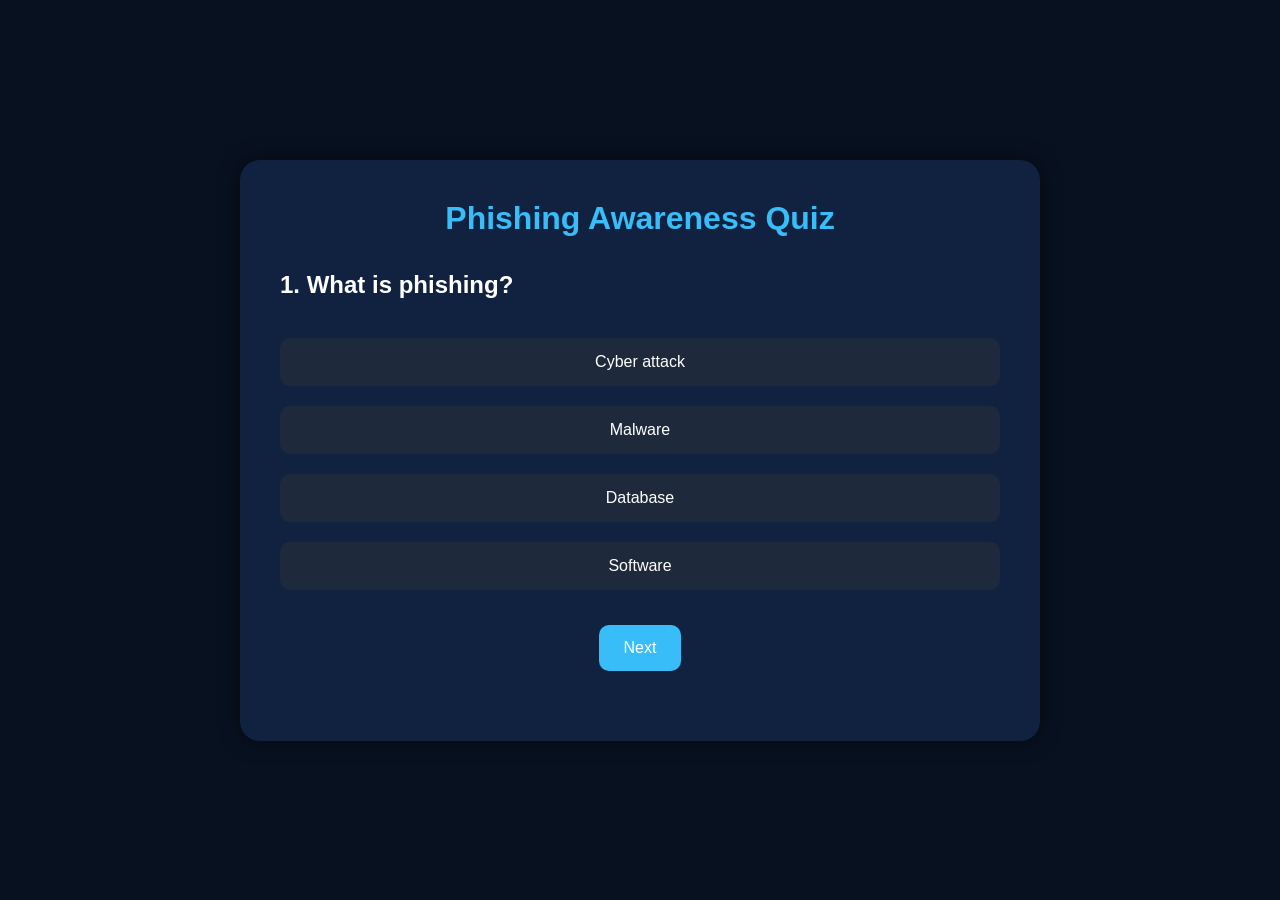
<file: quiz.html>
<!DOCTYPE html>
<html lang="en">

<head>

<meta charset="UTF-8">
<meta name="viewport" content="width=device-width, initial-scale=1.0">

<title>Phishing Awareness Quiz</title>

<style>

/* ================= GLOBAL ================= */

*{
    margin:0;
    padding:0;
    box-sizing:border-box;
    font-family:Arial, sans-serif;
}

body{
    background:#081120;
    color:white;
    display:flex;
    justify-content:center;
    align-items:center;
    min-height:100vh;
    padding:20px;
}

/* ================= QUIZ CONTAINER ================= */

.quiz-container{
    width:100%;
    max-width:800px;
    background:#112240;
    padding:40px;
    border-radius:20px;
    box-shadow:0 0 20px rgba(0,0,0,0.5);
}

.quiz-container h1{
    text-align:center;
    margin-bottom:30px;
    color:#38bdf8;
}

#question{
    margin-bottom:25px;
    line-height:1.5;
}

/* ================= BUTTONS ================= */

.btn{
    width:100%;
    padding:15px;
    margin:10px 0;
    border:none;
    border-radius:10px;
    background:#1e293b;
    color:white;
    cursor:pointer;
    transition:0.3s;
    font-size:16px;
}

.btn:hover{
    background:rgb(11, 25, 27);
}

.correct{
    background:green !important;
}

.wrong{
    background:red !important;
}

/* ================= NEXT BUTTON ================= */

#next-btn{
    margin:25px auto 0;
    padding:14px 25px;
    border:none;
    border-radius:10px;
    background:#38bdf8;
    color:white;
    cursor:pointer;
    display:block;
    font-size:16px;
}

/* ================= RESULT ================= */

#result-box{
    margin-top:30px;
    text-align:center;
}

#result-box h2{
    color:#38bdf8;
    margin-bottom:20px;
}

#result-box p{
    margin:10px 0;
    font-size:18px;
}

#result-box h3{
    margin-top:20px;
    font-size:25px;
}

#result-box button{
    margin-top:20px;
    padding:15px 30px;
    border:none;
    border-radius:10px;
    background:#0ea5e9;
    color:white;
    cursor:pointer;
    font-size:16px;
}

/* ================= MOBILE ================= */

@media(max-width:768px){

    .quiz-container{
        padding:25px;
    }

    .btn{
        font-size:14px;
    }

}

</style>

</head>

<body>

<div class="quiz-container">

    <h1>Phishing Awareness Quiz</h1>

    <div id="question-container">

        <h2 id="question"></h2>

        <div id="answer-buttons"></div>

    </div>

    <button id="next-btn">
        Next
    </button>

    <div id="result-box"></div>

</div>

<script>

/* ================= QUESTIONS ================= */

const questions = [

{
question:"What is phishing?",
answers:[
{text:"Cyber attack",correct:true},
{text:"Malware",correct:false},
{text:"Database",correct:false},
{text:"Software",correct:false}
]
},

{
question:"Which is a phishing sign?",
answers:[
{text:"Urgent threatening message",correct:true},
{text:"Strong password",correct:false},
{text:"HTTPS website",correct:false},
{text:"Official logo",correct:false}
]
},

{
question:"What is smishing?",
answers:[
{text:"SMS phishing",correct:true},
{text:"Voice call",correct:false},
{text:"Firewall",correct:false},
{text:"Antivirus",correct:false}
]
},

{
question:"What is vishing?",
answers:[
{text:"Voice phishing",correct:true},
{text:"VPN",correct:false},
{text:"Operating system",correct:false},
{text:"Coding language",correct:false}
]
},

{
question:"Which should never be shared?",
answers:[
{text:"OTP",correct:true},
{text:"Wallpaper",correct:false},
{text:"Brightness",correct:false},
{text:"Theme",correct:false}
]
},

{
question:"Which URL looks suspicious?",
answers:[
{text:"paypa1.com",correct:true},
{text:"paypal.com",correct:false},
{text:"amazon.com",correct:false},
{text:"google.com",correct:false}
]
},

{
question:"Why do attackers create urgency?",
answers:[
{text:"To panic victims",correct:true},
{text:"To help users",correct:false},
{text:"To improve speed",correct:false},
{text:"To increase internet",correct:false}
]
},

{
question:"Which is safer?",
answers:[
{text:"HTTPS website",correct:true},
{text:"Unknown popup",correct:false},
{text:"Fake website",correct:false},
{text:"Suspicious link",correct:false}
]
},

{
question:"What is social engineering?",
answers:[
{text:"Manipulating people",correct:true},
{text:"Programming",correct:false},
{text:"Database system",correct:false},
{text:"Manipulating Computer",correct:false}
]
},

{
question:"Which email looks fake?",
answers:[
{text:"paypal-help123@gmail.com",correct:true},
{text:"service@paypal.com",correct:false},
{text:"support@amazon.com",correct:false},
{text:"help@google.com",correct:false}
]
},

{
question:"What should you check before clicking links?",
answers:[
{text:"URL",correct:true},
{text:"Battery",correct:false},
{text:"Brightness",correct:false},
{text:"Wallpaper",correct:false}
]
},

{
question:"Which attack targets executives?",
answers:[
{text:"Whaling",correct:true},
{text:"Gaming",correct:false},
{text:"VPN",correct:false},
{text:"Firewall",correct:false}
]
},

{
question:"What is clone phishing?",
answers:[
{text:"Copy of legitimate email",correct:true},
{text:"Virus",correct:false},
{text:"Software update",correct:false},
{text:"WiFi attack",correct:false}
]
},

{
question:"What helps protect accounts?",
answers:[
{text:"Multi-Factor Authentication",correct:true},
{text:"Weak password",correct:false},
{text:"Ignoring updates",correct:false},
{text:"Sharing OTP",correct:false}
]
},

{
question:"What should you do with suspicious emails?",
answers:[
{text:"Verify sender",correct:true},
{text:"Click immediately",correct:false},
{text:"Share password",correct:false},
{text:"Ignore security",correct:false}
]
}

];

/* ================= VARIABLES ================= */

let questionIndex = 0;
let score = 0;
let wrong = 0;

const questionElement =
document.getElementById("question");

const answerButtons =
document.getElementById("answer-buttons");

const nextButton =
document.getElementById("next-btn");

/* ================= START QUIZ ================= */

function startQuiz(){

    questionIndex = 0;
    score = 0;
    wrong = 0;

    showQuestion();
}

/* ================= SHOW QUESTION ================= */

function showQuestion(){

    resetState();

    let currentQuestion =
    questions[questionIndex];

    questionElement.innerHTML =
    `${questionIndex + 1}. ${currentQuestion.question}`;

    currentQuestion.answers.forEach(answer=>{

        const button =
        document.createElement("button");

        button.innerHTML =
        answer.text;

        button.classList.add("btn");

        answerButtons.appendChild(button);

        if(answer.correct){
            button.dataset.correct =
            answer.correct;
        }

        button.addEventListener("click",
        selectAnswer);

    });

}

/* ================= RESET ================= */

function resetState(){

    nextButton.style.display = "block";

    while(answerButtons.firstChild){

        answerButtons.removeChild(
        answerButtons.firstChild);

    }
}

/* ================= SELECT ANSWER ================= */

function selectAnswer(e){

    const selectedBtn =
    e.target;

    const isCorrect =
    selectedBtn.dataset.correct === "true";

    if(isCorrect){

        selectedBtn.classList.add("correct");

        score++;

    }

    else{

        selectedBtn.classList.add("wrong");

        wrong++;

    }

    Array.from(answerButtons.children)
    .forEach(button=>{

        if(button.dataset.correct === "true"){

            button.classList.add("correct");

        }

        button.disabled = true;

    });

}

/* ================= SHOW RESULT ================= */

function showResult(){

    resetState();

    let percentage =
    Math.round((score / questions.length) * 100);

    questionElement.innerHTML =
    "Quiz Completed!";

    document.getElementById("result-box")
    .innerHTML =

    `
    <h2>Quiz Result</h2>

    <p>Total Questions : ${questions.length}</p>

    <p>Correct Answers : ${score}</p>

    <p>Wrong Answers : ${wrong}</p>

    <p>Percentage : ${percentage}%</p>

    <h3>
    ${percentage >= 50 ?
    "✅ Passed" :
    "❌ Failed"}
    </h3>

    <button onclick="location.reload()">
    Restart Quiz
    </button>
    `;
}

/* ================= NEXT BUTTON ================= */

function handleNextButton(){

    questionIndex++;

    if(questionIndex < questions.length){

        showQuestion();

    }

    else{

        showResult();

    }
}

nextButton.addEventListener("click",()=>{

    handleNextButton();

});

/* ================= START ================= */

startQuiz();

</script>

</body>
</html>
</file>
